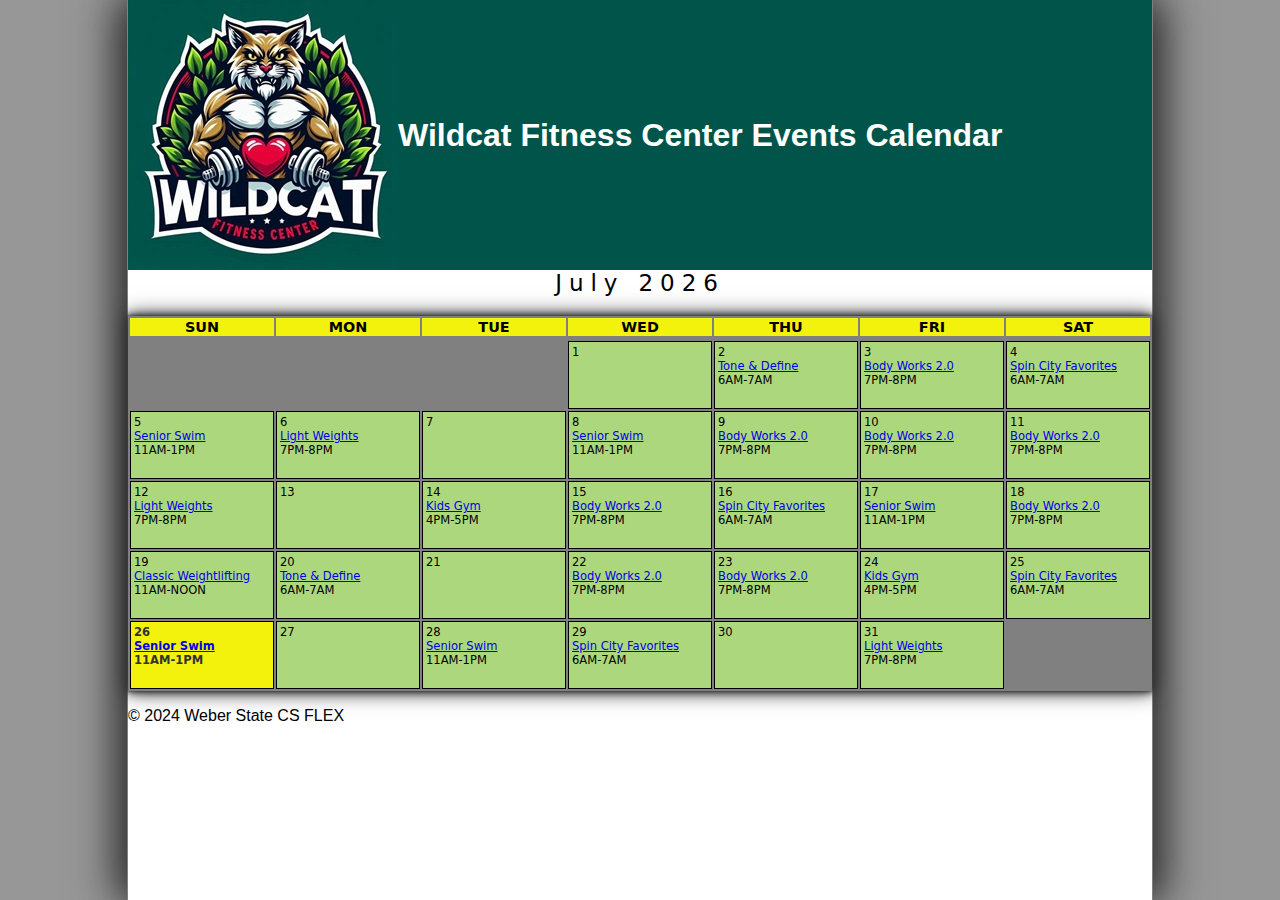
<file: index.html>
<!DOCTYPE html>
<html lang="en">
<head>
<meta charset="UTF-8">
<meta name="viewport" content="width=device-width, initial-scale=1.0">
<title>Wildcat Fitness Center Events Calendar</title>
<link rel="stylesheet" href="styles/fitness.css">
<link rel="stylesheet" href="styles/calendar.css">

<script src="scripts/events.js" defer></script>
<script src="scripts/calendar.js" defer></script>

</head>
</head>
<body>
<header>
  <img src="images/wildcatfitness.jpeg" alt="Wildcat Fitness Center Logo" id="logo">
  <h1>Wildcat Fitness Center Events Calendar</h1>
</header>
<main>
  <div id="calendar">
    <!-- The event calendar will be inserted here with JavaScript -->
    
  </div>
</main>
<footer>
  <p>© 2024 Weber State CS FLEX</p>
</footer>
</body>
</html>
</file>
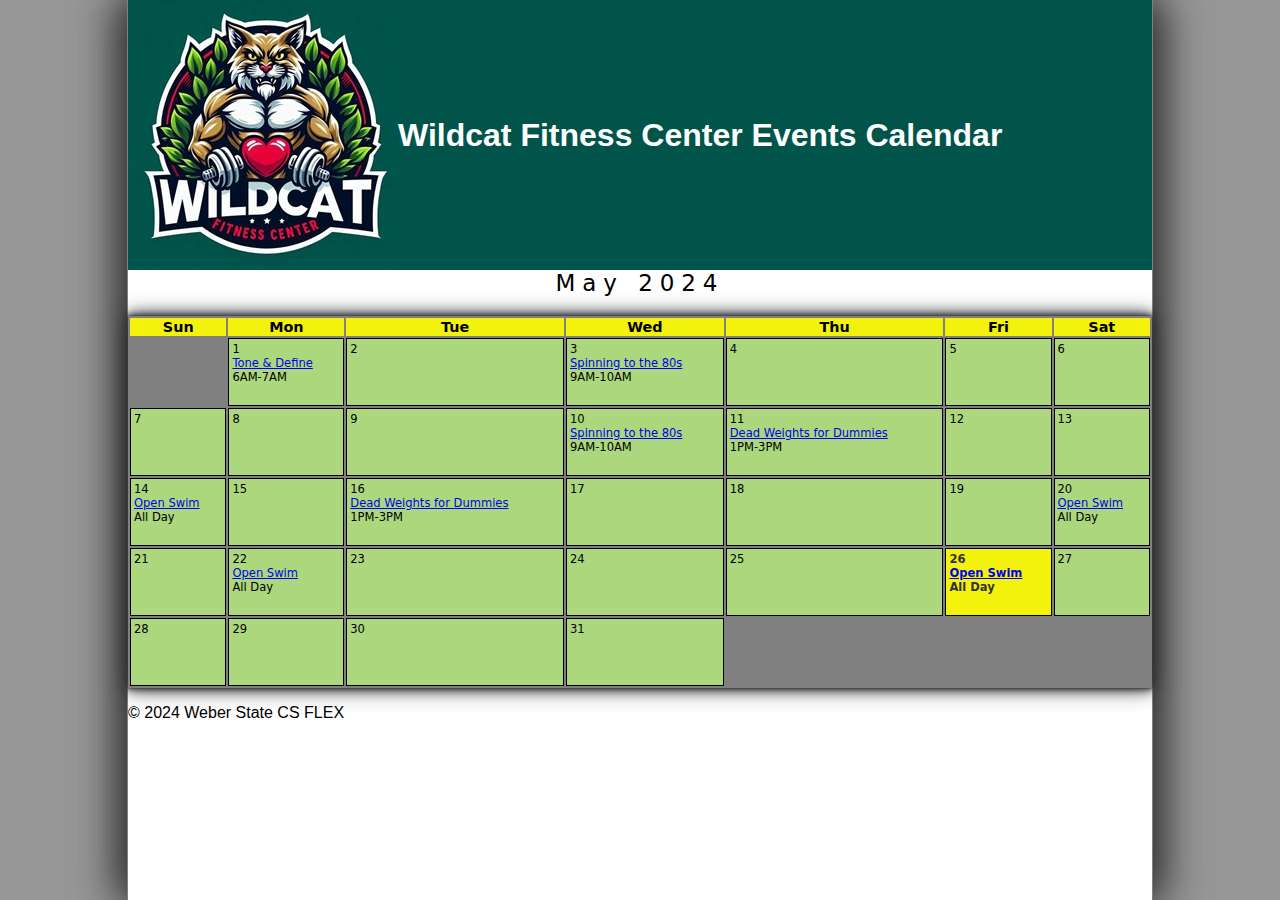
<file: indexHTMLSAMPLE.html>
<!DOCTYPE html>
<html lang="en">
<head>
<meta charset="UTF-8">
<meta name="viewport" content="width=device-width, initial-scale=1.0">
<title>Wildcat Fitness Center Events Calendar</title>
<link rel="stylesheet" href="styles/fitness.css">
<link rel="stylesheet" href="styles/calendar.css">
</head>
</head>
<body>
<header>
  <img src="images/wildcatfitness.jpeg" alt="Wildcat Fitness Center Logo" id="logo">
  <h1>Wildcat Fitness Center Events Calendar</h1>
</header>
<main>
  <div id="calendar">
    <!-- The event calendar will be inserted here with JavaScript -->
    <table id="calendar_table">
      <caption>May 2024</caption>
      <thead>
        <tr class="calendar_weekdays">
          <th>Sun</th>
          <th>Mon</th>
          <th>Tue</th>
          <th>Wed</th>
          <th>Thu</th>
          <th>Fri</th>
          <th>Sat</th>
        </tr>
      </thead>
      <tbody>
        <!-- Week 1 -->
        <tr>
          <td></td> <!-- Previous month's last days -->
          <td class="calendar_dates">1<br /><a href="#" >Tone & Define</a> <br />6AM-7AM</td>
          <td class="calendar_dates">2</td>
          <td class="calendar_dates">3<br /><a href="#" >Spinning to the 80s</a> <br />9AM-10AM</td></td>
          <td class="calendar_dates">4</td>
          <td class="calendar_dates">5</td>
          <td class="calendar_dates">6</td>
        </tr>
        <!-- Week 2 -->
        <tr>
          <td class="calendar_dates">7</td>
          <td class="calendar_dates">8</td>
          <td class="calendar_dates">9</td>
          <td class="calendar_dates">10<br /><a href="#" >Spinning to the 80s</a> <br />9AM-10AM</td></td>
          <td class="calendar_dates">11<br /><a href="#" >Dead Weights for Dummies</a> <br />1PM-3PM</td></td>
          <td class="calendar_dates">12</td>
          <td class="calendar_dates">13</td>
        </tr>
        <!-- Week 3 -->
        <tr>
          <td class="calendar_dates">14<br /><a href="#">Open Swim</a> <br />All Day</td></td></td>
          <td class="calendar_dates">15</td>
          <td class="calendar_dates">16<br /><a href="#" >Dead Weights for Dummies</a> <br />1PM-3PM</td></td>
          <td class="calendar_dates">17</td>
          <td class="calendar_dates">18</td>
          <td class="calendar_dates">19</td>
          <td class="calendar_dates">20<br /><a href="#">Open Swim</a> <br />All Day</td></td>
        </tr>
        <!-- Week 4 -->
        <tr>
          <td class="calendar_dates">21</td>
          <td class="calendar_dates">22<br /><a href="#">Open Swim</a> <br />All Day</td></td></td>
          <td class="calendar_dates">23</td>
          <td class="calendar_dates">24</td>
          <td class="calendar_dates">25</td>
          <td class="calendar_dates" id="calendar_today">26<br /><a href="#">Open Swim</a> <br />All Day</td></td></td>
          <td class="calendar_dates">27</td>
        </tr>
        <!-- Week 5 -->
        <tr>
          <td class="calendar_dates">28</td>
          <td class="calendar_dates">29</td>
          <td class="calendar_dates">30</td>
          <td class="calendar_dates">31</td> <!-- Current month's last day -->
          <td></td> <!-- Next month's first days -->
          <td></td>
          <td></td>
        </tr>
      </tbody>
    </table>
  </div>
</main>
<footer>
  <p>© 2024 Weber State CS FLEX</p>
</footer>
</body>
</html>
</file>
<file: styles/fitness.css>
html {
    background: rgb(151, 151, 151);
    font-family: Verdana, Geneva, sans-serif;
    height: 100%;
 }
 
 body {
    background-color: white;
    box-shadow: rgb(51, 51, 51) 10px 0px 40px, rgb(51, 51, 51) -10px 0px 40px;
    border-left: 1px solid gray;
    border-right: 1px solid gray;
    min-height: 100%;   
    margin: 0px auto;
    min-width: 400px;
    max-width: 1024px;   
    width: 100%; 
 }
 
 ul, ol {
    list-style: none;
 }
 
 nav ul {
    list-style: none;
    list-style-image: none;
 }
 
 nav a {
    text-decoration: none;
 }
 
 /* Header styles */
 
 header {
    background: rgb(1, 84, 74);
    display: flex; align-items: center;
    color: white;
 }
 

  /* Footer styles */   
 
 .footer {
    position: fixed;
    left: 0;
    bottom: 0;
    width: 100%;
    background-color: red;
    color: white;
    text-align: center;
  }
</file>
<file: styles/calendar.css>
#calendar_table {
    background-color: gray;
    font-size: 0.9em; 
    font-family: "Lucida Grande", "Lucida Sans Unicode", "Lucida Sans", "DejaVu Sans", Verdana, sans-serif;
    width: 100%;
    margin: auto;
    box-shadow: rgb(51, 51, 51) 0px 0px 1px,
                rgb(51, 51, 51) 0px 0px 5px, 
                rgb(51, 51, 51) 0px 0px 10px,
                rgb(51, 51, 51) 0px 0px 20px;               
 }
 
 #calendar_table caption {
    caption-side: top; 
    text-align: center;
    padding-bottom: 20px; 
    font-size: 1.6em; 
    letter-spacing: 0.3em;
 }
 
 .calendar_weekdays {
    background-color: rgb(242, 242, 13);
    width: 14.28%; 
    font-size: 1em; 
    border-bottom: 3px solid gray;
 }
 
 .calendar_dates {
    text-align: left; 
    vertical-align: top;
    font-size: 0.8em;
    padding: 3px;
    border: 1px solid black;
    background-color: rgb(172, 215, 125);
    height: 60px;
 }
 
 #calendar_today {
    font-weight: bold; 
    color: rgb(51, 51, 51);
    background-color: rgb(242, 242, 13);
    border: 1px solid black;
 }
</file>
